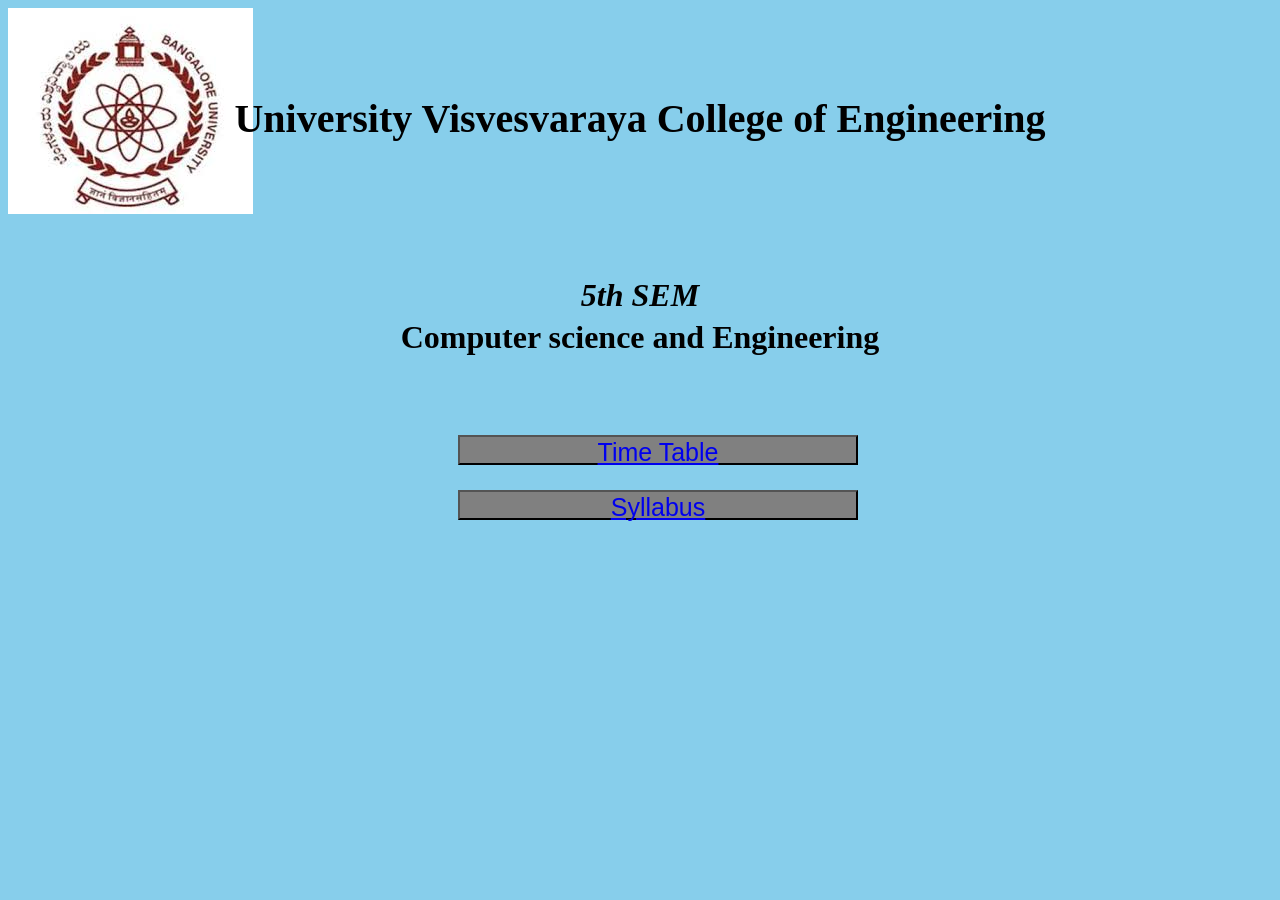
<file: index.html>
<!DOCTYPE html>
<html lang="en" dir="ltr">
  <head>
    <link rel="stylesheet" href="sy.css">
    <meta charset="utf-8">
    <title>5th SEM-CSE</title>
  </head>
  <body>
    <img src="Uvce_logo.jpg" alt="Uvce_logo">
    <h1 class="University">University Visvesvaraya College of Engineering</h1>
    <h1 class="Computer">Computer science and Engineering</h1>
    <h1 class="SEM">5th SEM</h1>
    <button> <a class="Computer" href="timetbl.jpeg">Time Table</a></button>
    <button><a class="Computer" href="syllabus.html">Syllabus</a></button>

  </body>
</html>
</file>
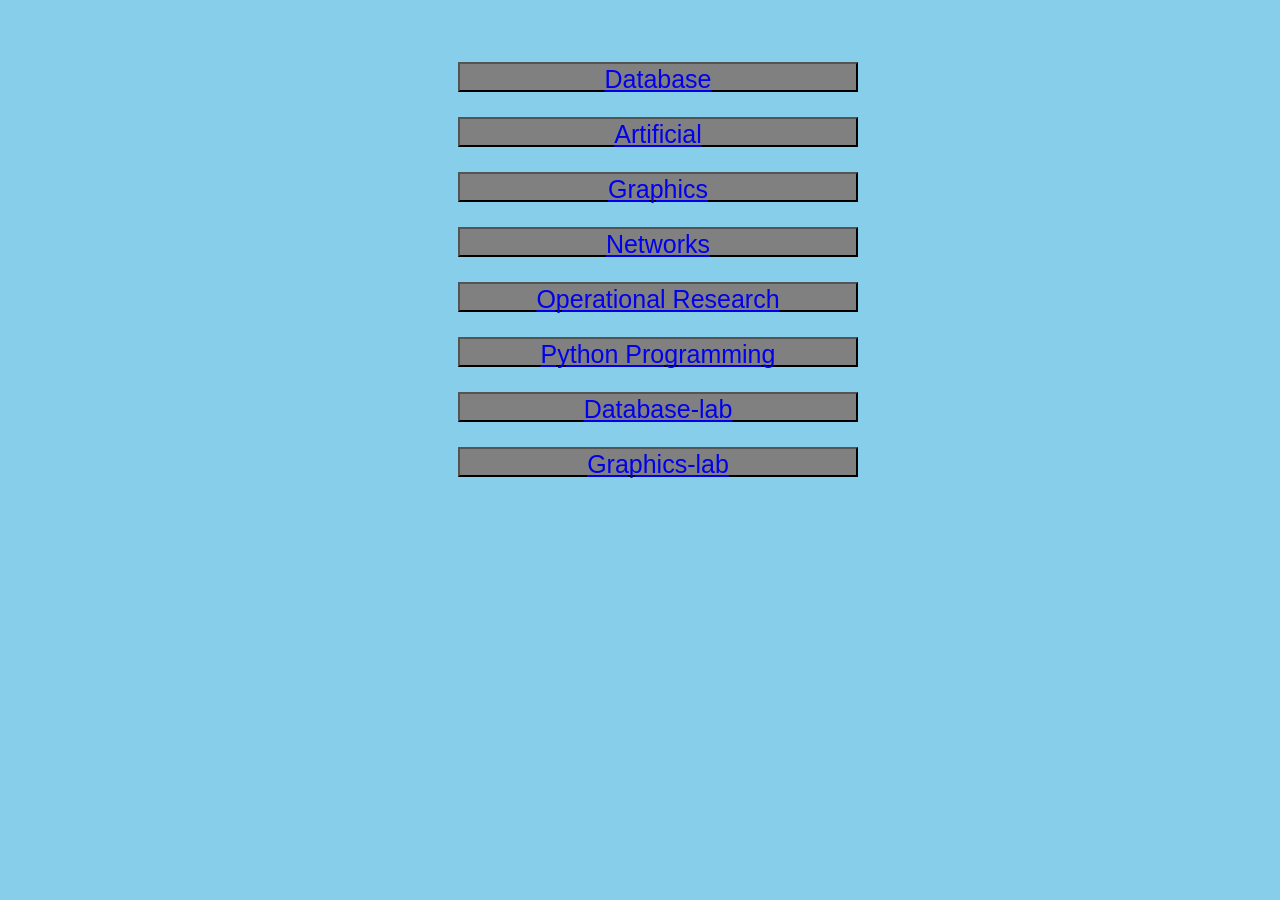
<file: syllabus.html>
<!DOCTYPE html>
<!DOCTYPE html>
<html lang="en" dir="ltr">
  <head>
    <meta charset="utf-8">
    <link rel="stylesheet" href="sy.css">
    <title>5th SEM-CSE</title>
  </head>
  <body>
    <br><br><br>
    <button><a href="database.pdf">Database</a></button>
    <button><a href="artificial.pdf">Artificial</a></button>
    <button><a href="graphics.pdf">Graphics</a></button>
    <button><a href="networks.pdf">Networks</a></button>
    <button><a href="OR.pdf">Operational Research</a></button>
    <button><a href="PP.pdf">Python Programming</a></button>
    <button><a href="dlab.pdf">Database-lab</a></button>
    <button><a href="glab.pdf">Graphics-lab</a>


  </body>
</html>
</file>
<file: sy.css>
body{
  background-color: skyblue;

}
button{
  width: 400px;
  height: 30px;
  margin-left: 450px;
  margin-bottom: 25px;
  margin-right: 100px;
  background-color: #808080;
  font-size: 25px;
  text-decoration: none;
  color: #191970;


}

.University{
  position: relative;
  bottom: 150px;
  font-size: 40px;
  font-weight: bolder;

}
a.Computer{
  width: 100px;
  height: 500px;
}
.SEM{
  position: relative;
  bottom: 100px;
  font-style: italic;
}


h1{
  text-align: center;
}

button:hover{
  background-color: #d3d3d3;
}
</file>
